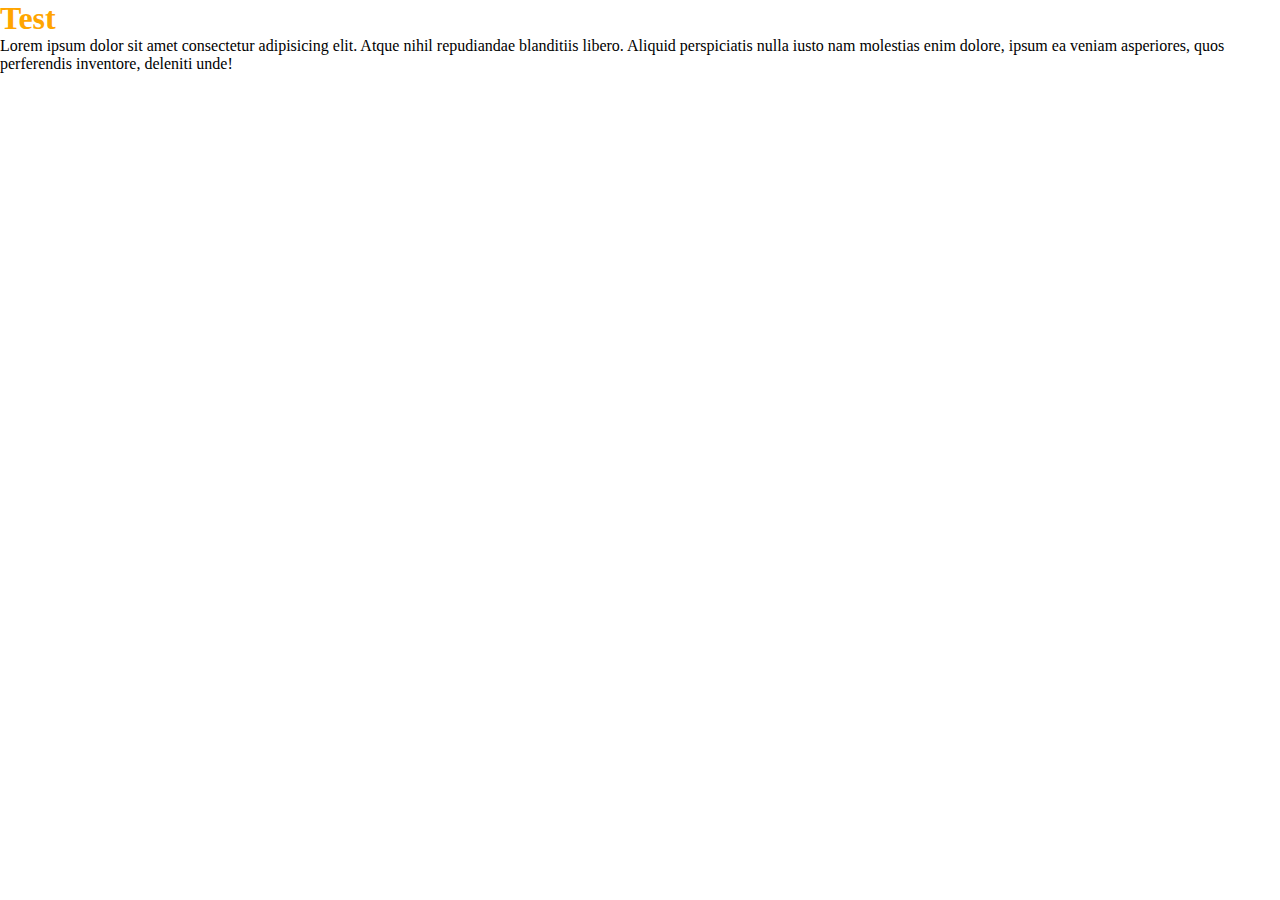
<file: index.html>
<!DOCTYPE html>
<html lang="en">
<head>
    <meta charset="UTF-8">
    <meta name="viewport" content="width=device-width, initial-scale=1.0">
    <title>Document</title>
    <link rel="stylesheet" href="style.css">
</head>
<body>
    <header>
        <h1>Test</h1>
        <p>Lorem ipsum dolor sit amet consectetur adipisicing elit. Atque nihil repudiandae blanditiis libero. Aliquid perspiciatis nulla iusto nam molestias enim dolore, ipsum ea veniam asperiores, quos perferendis inventore, deleniti unde!</p>
    </header>
</body>
</html>
</file>
<file: style.css>
* {
    margin: 0;
    padding: 0;
    box-sizing: border-box;
}

header h1 {
    color: orange;
}
</file>
